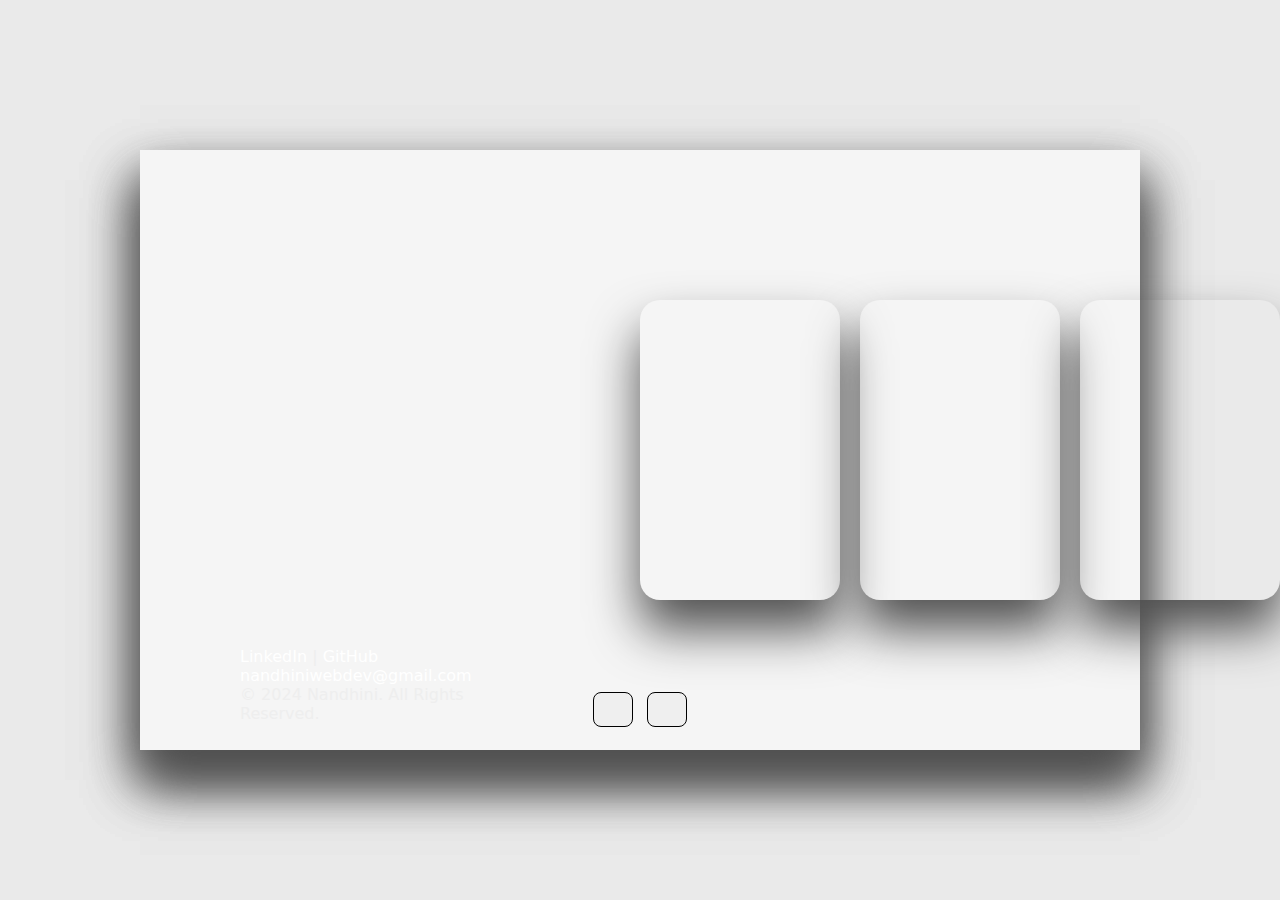
<file: image gallery/index.html>
<!DOCTYPE html>
<html lang="en">
  <head>
    <meta charset="UTF-8" />
    <meta name="viewport" content="width=device-width, initial-scale=1.0" />
    <title> IMAGE GALLERY | TASK-1</title>
    <link rel="icon" href="img/icon.jpg">
    <link rel="stylesheet" href="style.css" />
    <link
      rel="stylesheet"
      href="https://cdnjs.cloudflare.com/ajax/libs/font-awesome/6.4.0/css/all.min.css"
      integrity="sha512-iecdLmaskl7CVkqkXNQ/ZH/XLlvWZOJyj7Yy7tcenmpD1ypASozpmT/E0iPtmFIB46ZmdtAc9eNBvH0H/ZpiBw=="
      crossorigin="anonymous"
      referrerpolicy="no-referrer"
    />
  </head>
 
    <div class="container">
      <div class="slide">
        <div
          class="item"
          style="background-image: url(https://i.ibb.co/qCkd9jS/img1.jpg)"
        >
          <div class="content">
            <div class="name">Switzerland</div>
            <div class="des">
              Lorem ipsum dolor, sit amet consectetur adipisicing elit. Ab, eum!
            </div>
            <button >See More</button>
            <div class="contact">

              <a href="#" target="_blank">LinkedIn</a> |
              <a href="#" target="_blank">GitHub</a> 
              <a href="mailto:nandhiniwebdev@gmail.com">nandhiniwebdev@gmail.com</a> 
              <p>&copy; 2024 Nandhini. All Rights Reserved.</p>
              
          </div>
                  </div>
        </div>
        <div
          class="item"
          style="background-image: url(https://i.ibb.co/jrRb11q/img2.jpg)"
        >
          <div class="content">
            <div class="name">Finland</div>
            <div class="des">
              Lorem ipsum dolor, sit amet consectetur adipisicing elit. Ab, eum!
            </div>
            <button>See More</button>
            <div class="contact">

                <a href="#" target="_blank">LinkedIn</a> |
                <a href="#" target="_blank">GitHub</a> 
                <a href="mailto:nandhiniwebdev@gmail.com">nandhiniwebdev@gmail.com</a> 
                <p>&copy; 2024 Nandhini. All Rights Reserved.</p>
                
            </div>

          </div>
        </div> 
         <div 
          class="item"
          style="background-image: url(https://i.ibb.co/NSwVv8D/img3.jpg)"
        >
          <div class="content">
            <div class="name">Iceland</div>
            <div class="des">
              Lorem ipsum dolor, sit amet consectetur adipisicing elit. Ab, eum!
            </div>
            <button>See More</button>
            <div class="contact">

              <a href="#" target="_blank">LinkedIn</a> |
              <a href="#" target="_blank">GitHub</a> 
              <a href="mailto:nandhiniwebdev@gmail.com">nandhiniwebdev@gmail.com</a> 
              <p>&copy; 2024 Nandhini. All Rights Reserved.</p>
              
          </div>
          </div>
        </div>
        <div
          class="item"
          style="background-image: url(https://i.ibb.co/Bq4Q0M8/img4.jpg)"
        >
          <div class="content">
            <div class="name">Australia</div>
            <div class="des">
              Lorem ipsum dolor, sit amet consectetur adipisicing elit. Ab, eum!
            </div>
            <button>See More</button>
            <div class="contact">

              <a href="#" target="_blank">LinkedIn</a> |
              <a href="#" target="_blank">GitHub</a> 
              <a href="mailto:nandhiniwebdev@gmail.com">nandhiniwebdev@gmail.com</a> 
              <p>&copy; 2024 Nandhini. All Rights Reserved.</p>
              
          </div>
          </div>
        </div>
        <div
          class="item"
          style="background-image: url(https://i.ibb.co/jTQfmTq/img5.jpg)"
        >
          <div class="content">
            <div class="name">Netherland</div>
            <div class="des">
              Lorem ipsum dolor, sit amet consectetur adipisicing elit. Ab, eum!
            </div>
            <button>See More</button>
            <div class="contact">

              <a href="#" target="_blank">LinkedIn</a> |
              <a href="#" target="_blank">GitHub</a> 
              <a href="mailto:nandhiniwebdev@gmail.com">nandhiniwebdev@gmail.com</a> 
              <p>&copy; 2024 Nandhini. All Rights Reserved.</p>
              
          </div>
          </div>
        </div>
        <div
          class="item"
          style="background-image: url(https://i.ibb.co/RNkk6L0/img6.jpg)"
        >
          <div class="content">
            <div class="name">Ireland</div>
            <div class="des">
              Lorem ipsum dolor, sit amet consectetur adipisicing elit. Ab, eum!
            </div>
            <button>See More</button>
            <div class="contact">

              <a href="#" target="_blank">LinkedIn</a> |
              <a href="#" target="_blank">GitHub</a> 
              <a href="mailto:nandhiniwebdev@gmail.com">nandhiniwebdev@gmail.com</a> 
              <p>&copy; 2024 Nandhini. All Rights Reserved.</p>
              
          </div>
          </div>
        </div>
      </div>  
      <div class="button">
        <button class="prev"><i class="fa-solid fa-arrow-left"></i></button>
        <button class="next"><i class="fa-solid fa-arrow-right"></i></button>
      </div>
    
    </div>
    
    <script src="app.js"></script>
  </body>
</html>
</file>
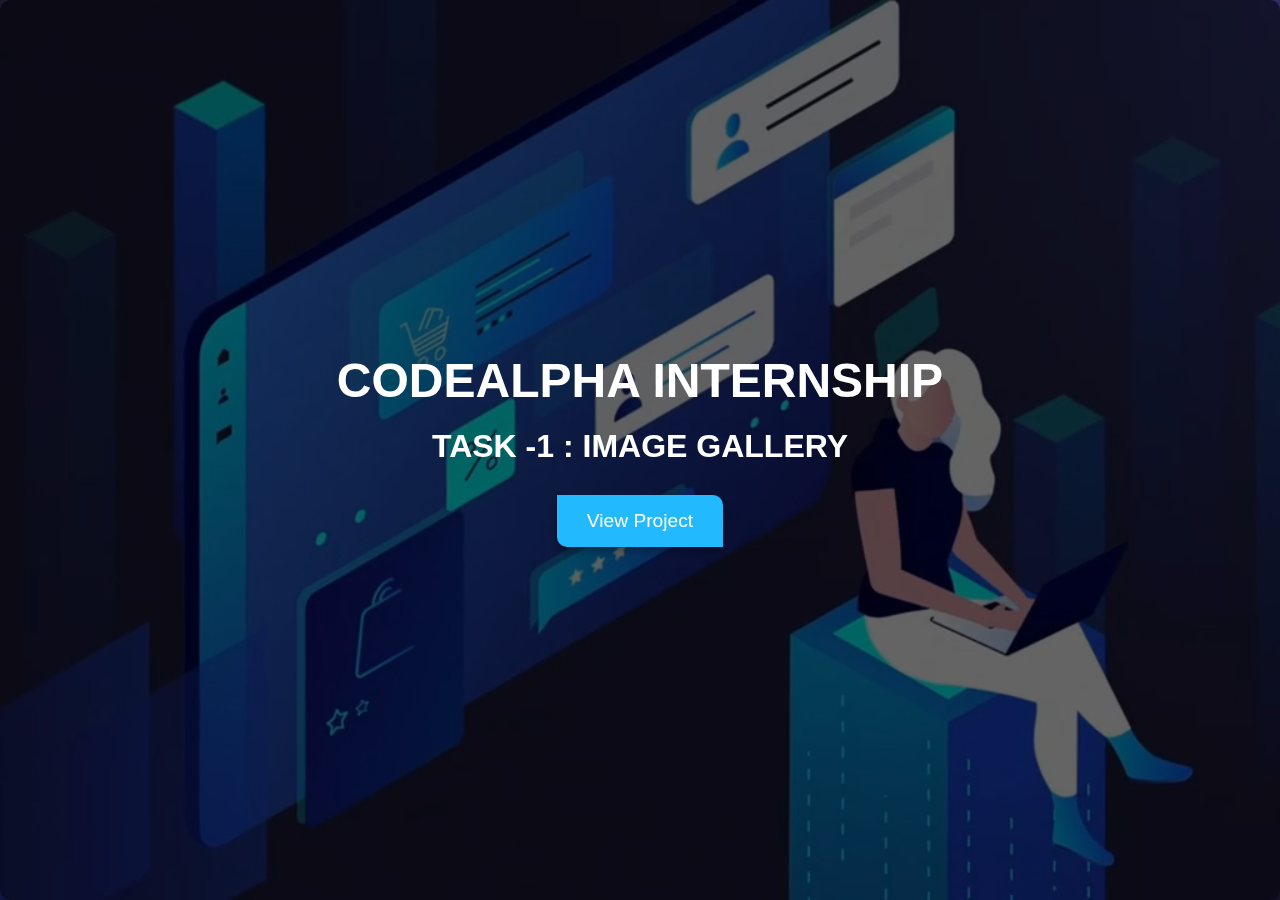
<file: intro.html>
<!DOCTYPE html>
<html lang="en">
<head>
    <meta charset="UTF-8">
    <meta name="viewport" content="width=device-width, initial-scale=1.0">
    <title>CODEALPHA</title>
    <link rel="icon" href="image gallery/img/icon.jpg">
    <style>
       
* {
  margin: 0;
  padding: 0;
  box-sizing: border-box;
}



body, html {
  height: 100%;
  font-family:'Gill Sans', 'Gill Sans MT', Calibri, 'Trebuchet MS', sans-serif;
  overflow: hidden;
}


.video-background {
  position: fixed;
  top: 0;
  left: 0;
  width: 100%;
  height: 100%;
  object-fit: cover; 
  z-index: -1; 
}

.container {
  display: flex;
  justify-content: center;
  align-items: center;
  height: 100%;
  flex-direction: column;
  text-align: center;
  color: white;
  background-color: rgba(0, 0, 0, 0.6);
  padding: 40px;
  box-shadow: 0 8px 16px rgba(0, 0, 0, 0.7); /* Dark shadow */
  border-radius: 10px;
}

/* Content styles */

.content h1 {
  font-size: 3em;
  margin-bottom: 20px;
}

.content h3 {
  font-size: 2em;
  margin-bottom: 10px;
  text-transform: uppercase;
}



/* Style for the button */
button {
  background-color: #22b9ff;
  color: white;
  border: none;
  border-radius: 0px 10px;
  padding: 15px 30px;
  font-size: 1.2em;
  cursor: pointer;
  margin-top: 1em;
  transition: background-color 0.3s ease;
  box-shadow: 0 4px 8px rgba(0, 0, 0, 0.3); /* Soft shadow for the button */
}

button:hover {
  background-color: #004363;
  box-shadow: 0 6px 12px rgba(0, 0, 0, 0.4); /* Stronger shadow on hover */
}

        
    </style>
</head>
<body>
    <!------------------- Video as background ---------------->
  <video autoplay muted loop class="video-background">
    <source src="image gallery/img/banner-gif.mp4" type="video/mp4">
    Your browser does not support the video tag.
  </video>
    <div class="container">
        <div class="content">
            <h1>CODEALPHA INTERNSHIP</h1>
            <h3> Task -1 : Image Gallery</h3>
        </div>
        <button onclick="redirect()">View Project</button>
    </div>
    <script>
        function redirect() {
            window.location.href = "/image gallery/index.html"; // 
        }
    </script>
</body>
</html>
</file>
<file: image gallery/style.css>
*{
    margin: 0;
    padding: 0;
    box-sizing: border-box;
}

body{
    background: #eaeaea;
    overflow: hidden;
}

.container{
    position: absolute;
    top: 50%;
    left: 50%;
    transform: translate(-50%, -50%);
    width: 1000px;
    height: 600px;
    background: #f5f5f5;
    box-shadow: 0 30px 50px #dbdbdb;
}
.contact{
    position: relative;
    top: 10em;
    /* left: 0em; */
}
.contact a{
    color: white;
    text-decoration: none;
}
.contact a:hover{
    text-decoration: underline;
    color: gray;
    
}
.container .slide .item{
    width: 200px;
    height: 300px;
    position: absolute;
    top: 50%;
    transform: translate(0, -50%);
    border-radius: 20px;
    box-shadow: 0 30px 50px #505050;
    background-position: 50% 50%;
    background-size: cover;
    display: inline-block;
    transition: 0.5s;
}

.slide .item:nth-child(1),
.slide .item:nth-child(2){
    top: 0;
    left: 0;
    transform: translate(0, 0);
    border-radius: 0;
    width: 100%;
    height: 100%;
}


.slide .item:nth-child(3){
    left: 50%;
}
.slide .item:nth-child(4){
    left: calc(50% + 220px);
}
.slide .item:nth-child(5){
    left: calc(50% + 440px);
}

/* here n = 0, 1, 2, 3,... */
.slide .item:nth-child(n + 6){
    left: calc(50% + 660px);
    opacity: 0;
}



.item .content{
    position: absolute;
    top: 50%;
    left: 100px;
    width: 300px;
    text-align: left;
    color: #eee;
    transform: translate(0, -50%);
    font-family: system-ui;
    display: none;
}


.slide .item:nth-child(2) .content{
    display: block;
}


.content .name{
    font-size: 40px;
    text-transform: uppercase;
    font-weight: bold;
    opacity: 0;
    animation: animate 1s ease-in-out 1 forwards;
}

.content .des{
    margin-top: 10px;
    margin-bottom: 20px;
    opacity: 0;
    animation: animate 1s ease-in-out 0.3s 1 forwards;
}

.content button{
    padding: 10px 20px;
    border: none;
    cursor: pointer;
    opacity: 0;
    animation: animate 1s ease-in-out 0.6s 1 forwards;
}


@keyframes animate {
    from{
        opacity: 0;
        transform: translate(0, 100px);
        filter: blur(33px);
    }

    to{
        opacity: 1;
        transform: translate(0);
        filter: blur(0);
    }
}
.button{
    width: 100%;
    text-align: center;
    position: absolute;
    bottom: 20px;
}

.button button{
    width: 40px;
    height: 35px;
    border-radius: 8px;
    border: none;
    cursor: pointer;
    margin: 0 5px;
    border: 1px solid #000;
    transition: 0.3s;
}

.button button:hover{
    background: #ababab;
    color: #fff;
}
</file>
